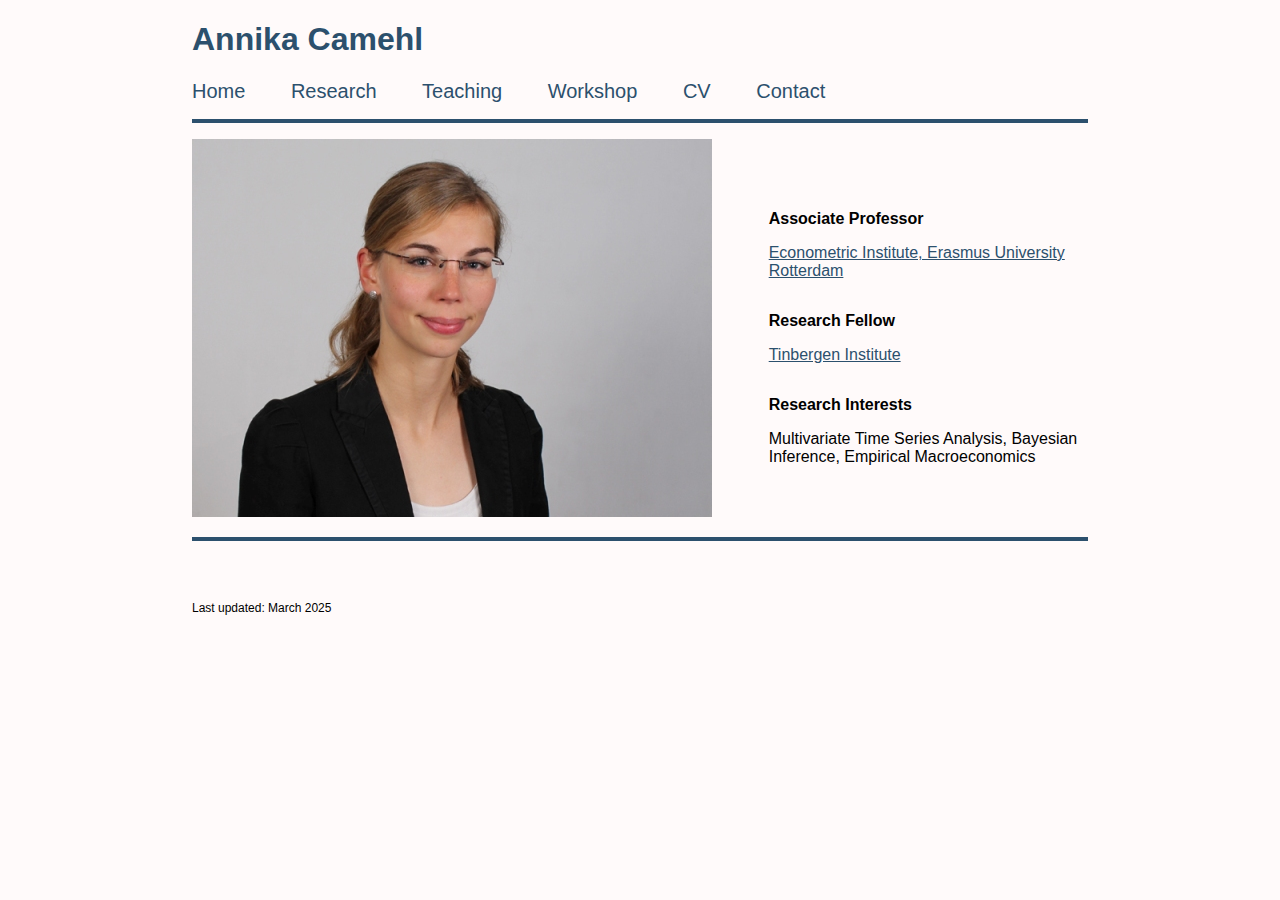
<file: index.html>
<!DOCTYPE html>
<html lang="en">     

<head>
	<meta charset="UTF-8">
	<link rel = 'stylesheet' href = 'page_style.css'>
	<title>Annika Camehl</title>
</head>

<body>
	<header> 
		<h1> Annika Camehl </h1>
	</header>
	<nav>
		<a href = 'index.html' class = 'nav_link'> Home </a>
		<a href = 'research.html' class = 'nav_link'> Research </a>
		<a href = 'teaching.html' class = 'nav_link'> Teaching </a>
		<a href = 'workshop.html' class = 'nav_link'> Workshop </a>
		<a href = 'cv.html' class = 'nav_link'> CV </a>
		<a href = 'contact.html' class = 'nav_link'> Contact </a>
	</nav>
	
	<p class='one'>  </p>
	
	<div class='flex-containermain' > 
		<div >
			<img src = 'aschnueckerDIW-1.jpg' alt = 'Picture of Annika Schn&uuml;cker' >	
		</div>
		
		<div  id = main_info>
			<h4> Associate Professor </h4> 			
			<p> <a href = 'https://www.eur.nl/en/people/annika-camehl' target = _blank> Econometric Institute, Erasmus University Rotterdam </a> </p>
			<h4> Research Fellow </h4>
			<p> <a href = 'https://www.tinbergen.nl/person/1173/annika-camehl' target = _blank> Tinbergen Institute </a> </p>
			<h4> Research Interests </h4>
			<p> Multivariate Time Series Analysis, Bayesian Inference, Empirical Macroeconomics			
		</div>
		
	</div>
	
	<p class='one'>  </p>

	
	<p class='small'> Last updated: March 2025 </p>

</body>
</html>
</file>
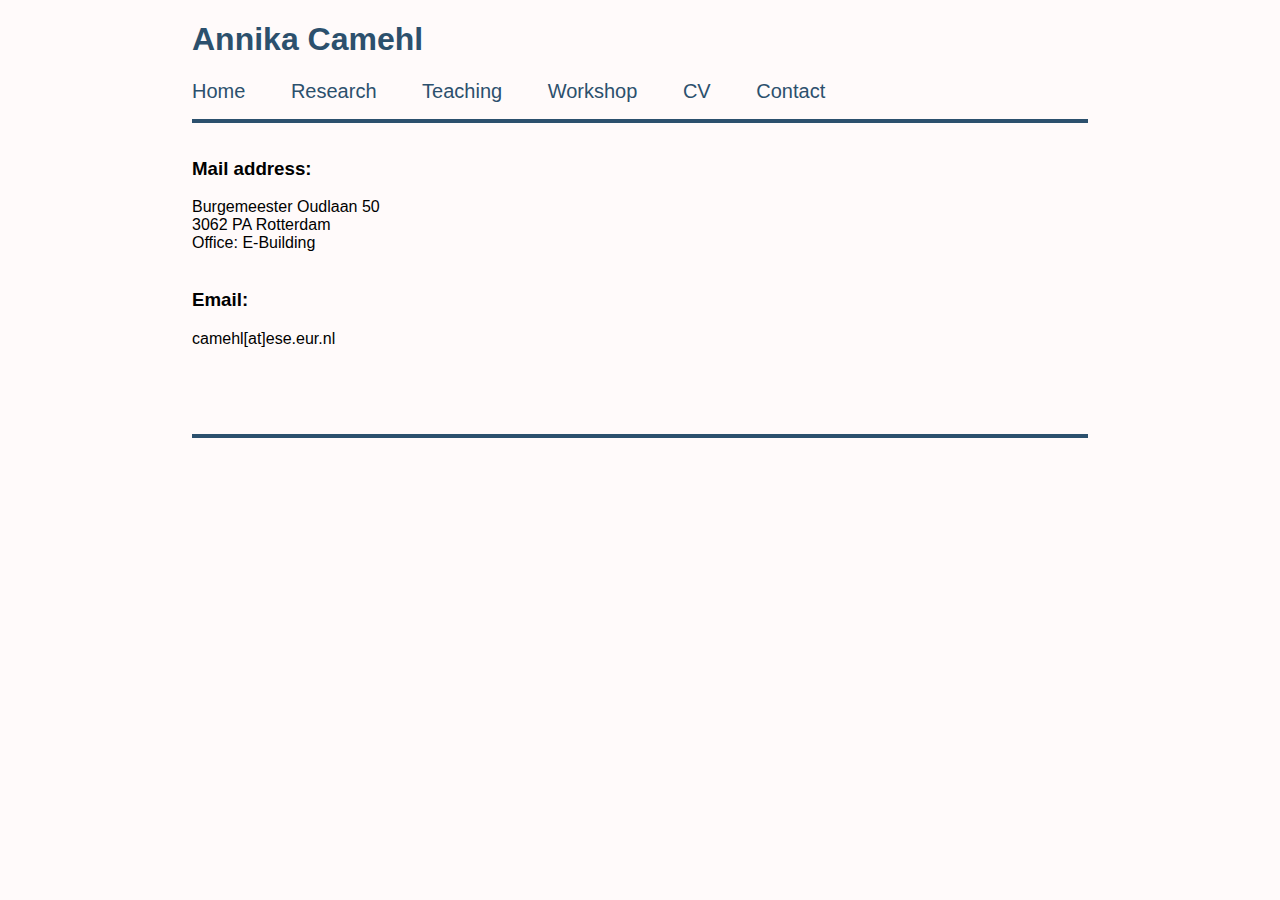
<file: contact.html>
<!DOCTYPE html>
<html lang="en">     

<head>
	<meta charset="UTF-8">
	<link rel = 'stylesheet' href = 'page_style.css'>
	<title>Annika Camehl</title>
</head>

<body>
	<header> 
		<h1> Annika Camehl </h1>
	</header>
	<nav>
		<a href = 'index.html' class = 'nav_link'> Home </a>
		<a href = 'research.html' class = 'nav_link'> Research </a>
		<a href = 'teaching.html' class = 'nav_link'> Teaching </a>
		<a href = 'workshop.html' class = 'nav_link'> Workshop </a>
		<a href = 'cv.html' class = 'nav_link'> CV </a>
		<a href = 'contact.html' class = 'nav_link'> Contact </a>
	</nav>
	
	<p class='one'>  </p>
	
	<div class='flex-container'>
		<div class = 'flex-item'>

			
			<h3> Mail address: </h3>
			<p> Burgemeester Oudlaan 50<br>  3062 PA Rotterdam <br> Office: E-Building  <br><br> </p>
			<h3> Email: </h3>
			<p>  camehl[at]ese.eur.nl  </p>	
		</div>
		
	</div>	
	
	<br>
	<br>
	<br>
	
	<p class='one'>  </p>
</file>
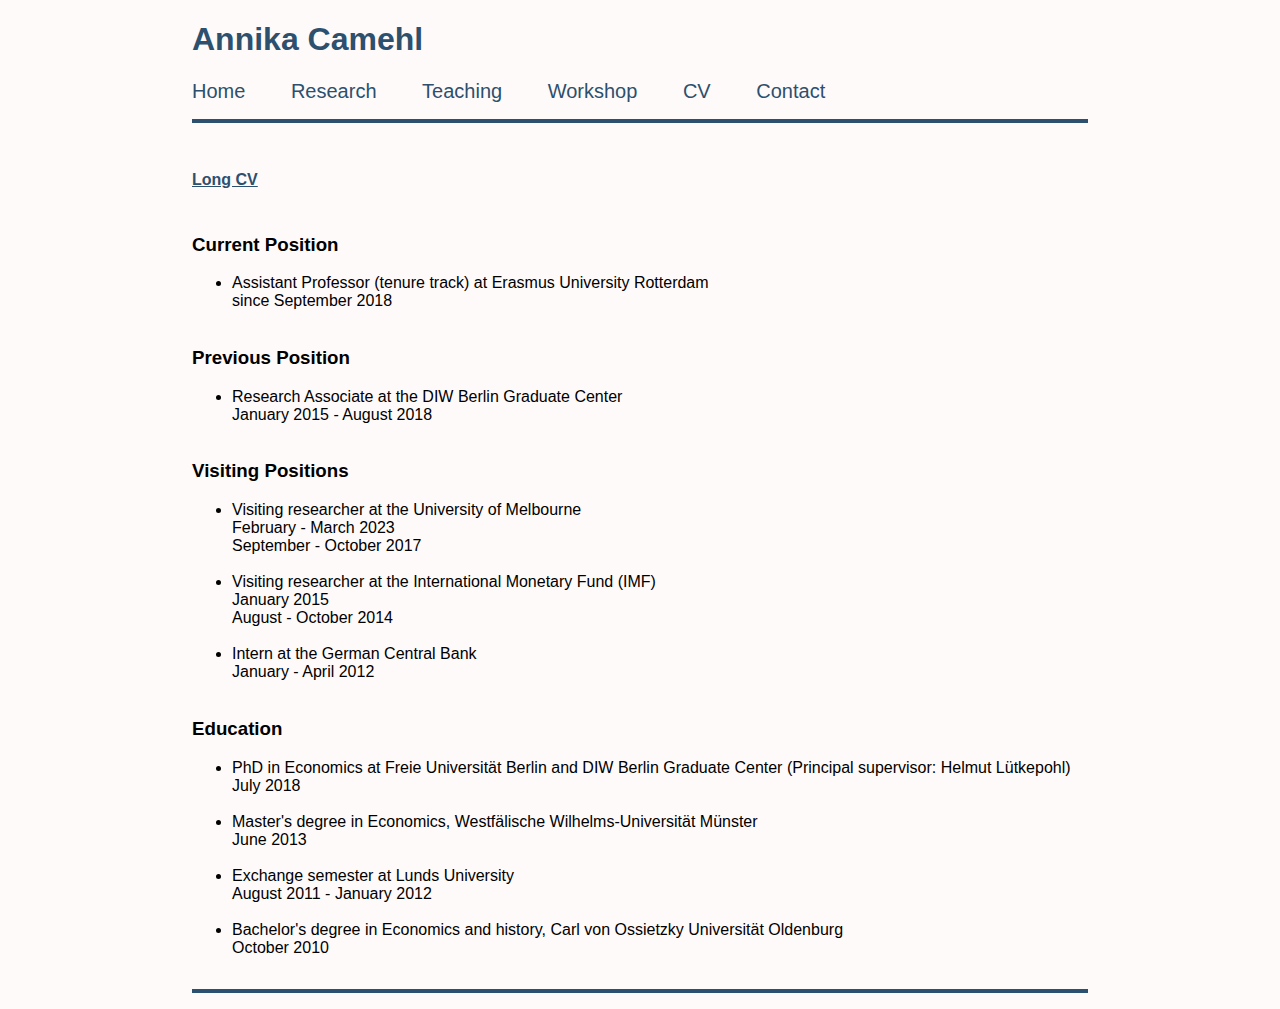
<file: cv.html>
<!DOCTYPE html>
<html lang="en">     

<head>
	<meta charset="UTF-8">
	<link rel = 'stylesheet' href = 'page_style.css'>
	<title>Annika Camehl</title>
</head>

<body>
	<header> 
		<h1> Annika Camehl </h1>
	</header>
	<nav>
		<a href = 'index.html' class = 'nav_link'> Home </a>
		<a href = 'research.html' class = 'nav_link'> Research </a>
		<a href = 'teaching.html' class = 'nav_link'> Teaching </a>
		<a href = 'workshop.html' class = 'nav_link'> Workshop </a>
		<a href = 'cv.html' class = 'nav_link'> CV </a>
		<a href = 'contact.html' class = 'nav_link'> Contact </a>
	</nav>
	
	<p class='one'>  </p>

	
	<div class='flex-container'>
		<div class = 'flex-item'>
		
		
	<h4> <a href = 'CV.pdf' target = _blank> Long CV</a> </h3>
		<br>
		
		<h3> Current Position </h3>
		<ul>
			<li> Assistant Professor (tenure track) at Erasmus University Rotterdam<br> 
			since September 2018</li> <br>
		</ul>
		<h3> Previous Position </h3>
		<ul>		
		<li> Research Associate at the DIW Berlin Graduate Center<br>
			January 2015 - August 2018 </li> <br>
		</ul>
		<h3> Visiting Positions </h3>
		<ul>			
			<li> Visiting researcher at the University of Melbourne<br>
			February - March 2023<br>
			September - October 2017 </li> <br>
			<li> Visiting researcher at the International Monetary Fund (IMF)<br>
			January 2015<br>
			August - October 2014 </li> <br>
			<li> Intern at the German Central Bank<br>
			January - April 2012 </li> <br>
		</ul> 
		<h3> Education </h3>
		<ul>
			<li> PhD in Economics at Freie Universit&aumlt Berlin and DIW Berlin Graduate Center (Principal supervisor: Helmut L&uuml;tkepohl)<br>
			July 2018 </li> <br>
			<li> Master's degree in Economics, Westf&auml;lische Wilhelms-Universit&aumlt M&uuml;nster<br>
			June 2013 </li> <br>
			<li> Exchange semester at Lunds University<br>
			August 2011 - January 2012</li> <br>
			<li> Bachelor's degree in Economics and history, Carl von Ossietzky Universit&aumlt Oldenburg<br>
			October 2010 </li>
		</ul>
	
		
	
		</div>
	</div>
	
<p class='one'>  </p>

</body>
</html>
</file>
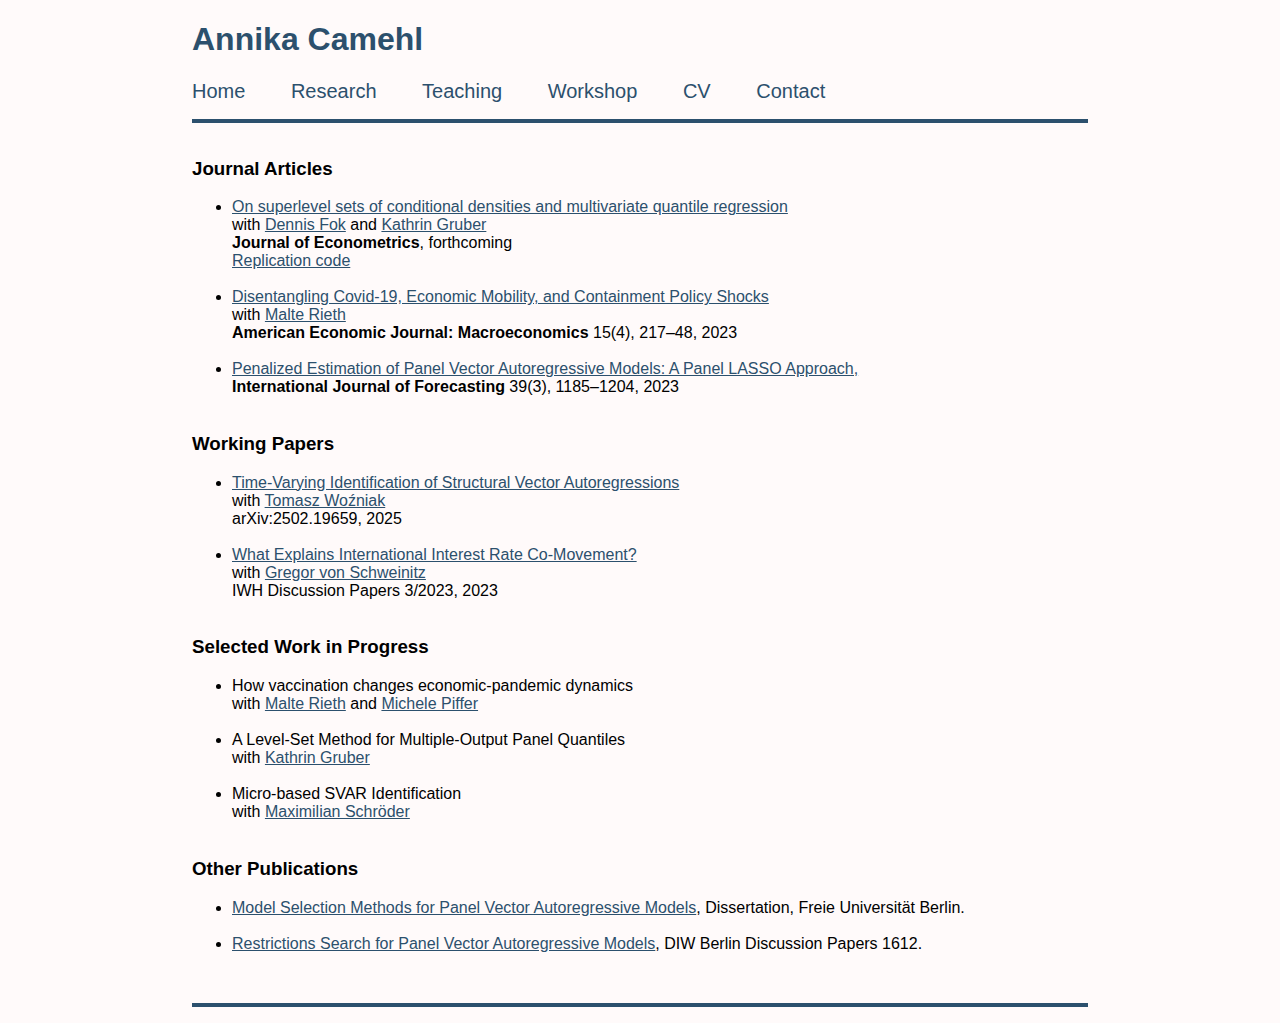
<file: research.html>
<!DOCTYPE html>
<html lang="en">     

<head>
	<meta charset="UTF-8">
	<link rel = 'stylesheet' href = 'page_style.css'>
	<title>Annika Camehl</title>
</head>

<body>
	<header> 
		<h1> Annika Camehl </h1>
	</header>
	<nav>
		<a href = 'index.html' class = 'nav_link'> Home </a>
		<a href = 'research.html' class = 'nav_link'> Research </a>
		<a href = 'teaching.html' class = 'nav_link'> Teaching </a>
		<a href = 'workshop.html' class = 'nav_link'> Workshop </a>
		<a href = 'cv.html' class = 'nav_link'> CV </a>
		<a href = 'contact.html' class = 'nav_link'> Contact </a>
	</nav>
	
	<p class='one'>  </p>


	<div class='flex-container'>
		<div class = 'flex-item'>

			
			<h3> Journal Articles </h3>
			<ul>
			
			<li><a href = 'https://doi.org/10.1016/j.jeconom.2024.105807' target = _blank> On superlevel sets of conditional densities and multivariate quantile regression</a> <br>
			with <a href ='https://personal.eur.nl/dfok/' target = _blank>Dennis Fok</a> and <a href ='https://www.eur.nl/people/kathrin-gruber' target = _blank>Kathrin Gruber</a> <br>
			<strong>Journal of Econometrics</strong>, forthcoming <br>
			<a href = 'https://github.com/aschnuecker/Superlevel-sets' target = _blank>Replication code</a>			</li> <br> 
			
			
			<li><a href = 'https://www.aeaweb.org/articles?id=10.1257/mac.20210071&&from=f' target = _blank> Disentangling Covid-19, Economic Mobility, and Containment Policy Shocks</a> <br>
			with <a href ='https://geld.wiwi.uni-halle.de/' target = _blank> Malte Rieth</a> <br>
			<strong>American Economic Journal: Macroeconomics</strong> 15(4),  217&ndash;48, 2023 </li> <br>
						
			<li><a href = 'https://doi.org/10.1016/j.ijforecast.2022.05.007' target = _blank> Penalized Estimation of Panel Vector Autoregressive Models: A Panel LASSO Approach,</a> <br> 
			<strong>International Journal of Forecasting</strong> 39(3), 1185&ndash;1204, 2023</li> <br>
		
		
			</ul>

			<h3> Working Papers </h3>
			<ul>
			

			
			<li><a href = 'http://arxiv.org/abs/2502.19659' target = _blank>Time-Varying Identification of Structural Vector Autoregressions</a> <br>
			with <a href ='https://fbe.unimelb.edu.au/our-people/staff/economics/tomasz-wozniak' target = _blank>Tomasz Wo&#378;niak</a> <br>
			arXiv:2502.19659, 2025 </li> <br>
			
			
			<li><a href = 'https://www.iwh-halle.de/en/publications/detail/what-explains-international-interest-rate-co-movement/' target = _blank>What Explains International Interest Rate Co-Movement?</a> <br>
			with <a href ='https://gvschweinitz.org/' target = _blank>Gregor von Schweinitz</a> <br>
			IWH Discussion Papers 3/2023, 2023 </li> <br>
						
			</ul>
			
			<h3> Selected Work in Progress </h3>
			<ul>
					
			<li> How vaccination changes economic-pandemic dynamics <br>
			with <a href ='https://geld.wiwi.uni-halle.de/' target = _blank> Malte Rieth</a> and <a href ='https://sites.google.com/site/michelepiffereconomics/home' target = _blank> Michele Piffer</a></li><br>
			
			<li> A Level-Set Method for Multiple-Output Panel Quantiles <br>
			with <a href ='https://www.eur.nl/people/kathrin-gruber' target = _blank>Kathrin Gruber</a></li><br>

			<li> Micro-based SVAR Identification <br>
			with <a href ='https://sites.google.com/view/maximilianschroder/home/' target = _blank> Maximilian Schr&#246;der</a></li><br>


			
			</ul>
			
			<h3> Other Publications</h3>
			<ul>
			
			<li> <a href = 'https://refubium.fu-berlin.de/handle/fub188/22756' target = _blank>Model Selection Methods for Panel Vector Autoregressive Models</a>, Dissertation, Freie Universit&aumlt Berlin.</li><br>
			
			<li> <a href = 'https://www.diw.de/documents/publikationen/73/diw_01.c.545784.de/dp1612.pdf' target = _blank>Restrictions Search for Panel Vector Autoregressive Models</a>, DIW Berlin Discussion Papers 1612.</li><br>

			</ul>

		</div>
	</div>
<p class='one'>  </p>
</body>
</html>
</file>
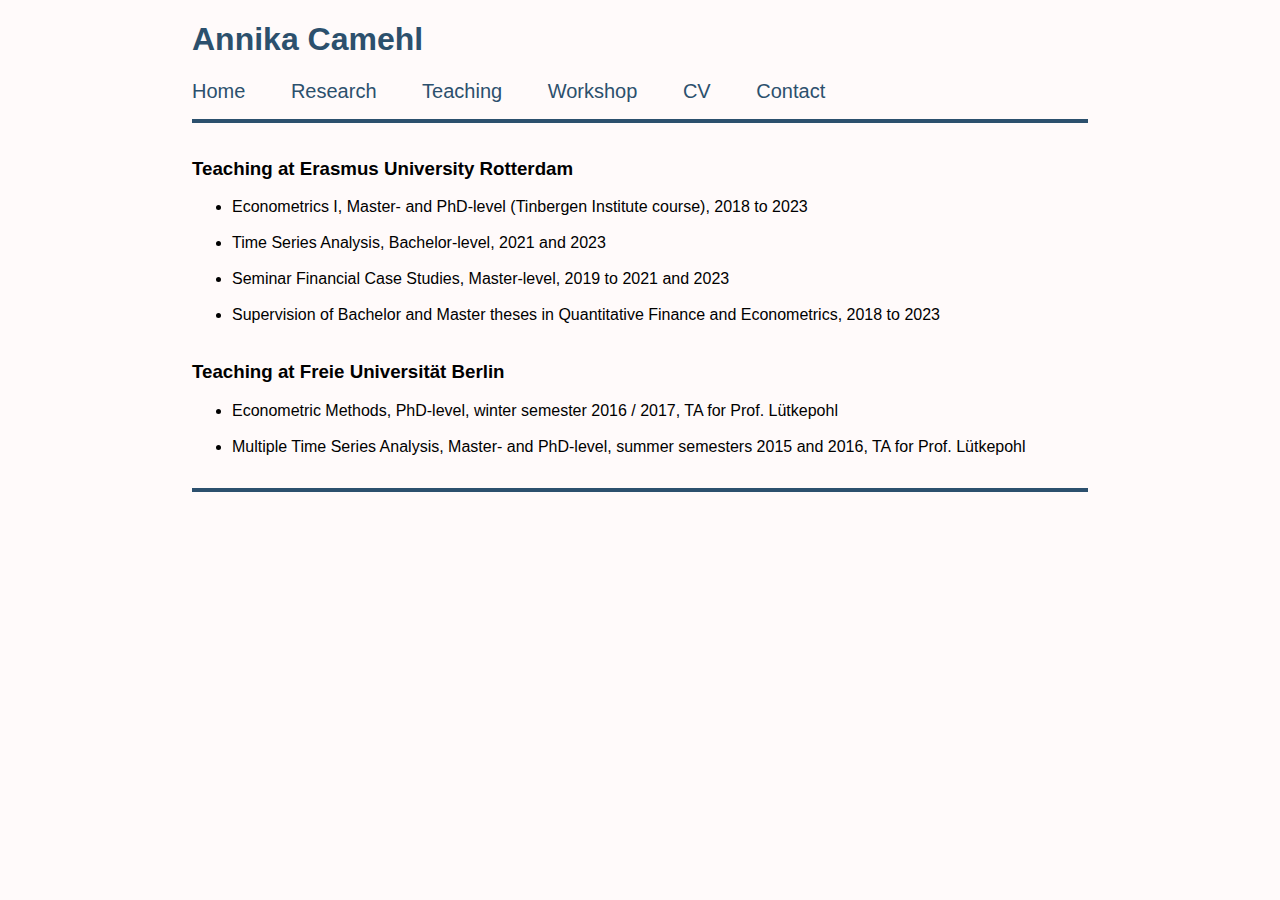
<file: teaching.html>
<!DOCTYPE html>
<html lang="en">     

<head>
	<meta charset="UTF-8">
	<link rel = 'stylesheet' href = 'page_style.css'>
	<title>Annika Camehl</title>
</head>

<body>
	<header> 
		<h1> Annika Camehl </h1>
	</header>
	<nav>
		<a href = 'index.html' class = 'nav_link'> Home </a>
		<a href = 'research.html' class = 'nav_link'> Research </a>
		<a href = 'teaching.html' class = 'nav_link'> Teaching </a>
		<a href = 'workshop.html' class = 'nav_link'> Workshop </a>
		<a href = 'cv.html' class = 'nav_link'> CV </a>
		<a href = 'contact.html' class = 'nav_link'> Contact </a>
	</nav>
	
	<p class='one'>  </p>

	<div class='flex-container'>
		<div class = 'flex-item'>

		<h3> Teaching at Erasmus University Rotterdam</h3>
			<ul> 
			
				<li> Econometrics I, Master- and PhD-level (Tinbergen Institute course), 2018 to 2023</li> <br>
				<li> Time Series Analysis, Bachelor-level, 2021 and 2023</li> <br>
				<li> Seminar Financial Case Studies, Master-level, 2019 to 2021 and 2023</li> <br> 
				<li> Supervision of Bachelor and Master theses in Quantitative Finance and Econometrics, 2018 to 2023</li> <br>
				
			
 			</ul>
		
			<h3> Teaching at Freie Universit&aumlt Berlin</h3>
			<ul> 
				<li> Econometric Methods, PhD-level, winter semester 2016 / 2017, TA for Prof. L&uuml;tkepohl</li> <br> 
				<li> Multiple Time Series Analysis, Master- and PhD-level, summer semesters 2015 and 2016, TA for Prof. L&uuml;tkepohl </li>
 			</ul>



		</div>
	</div>
<p class='one'>  </p>
</body>
</html>
</file>
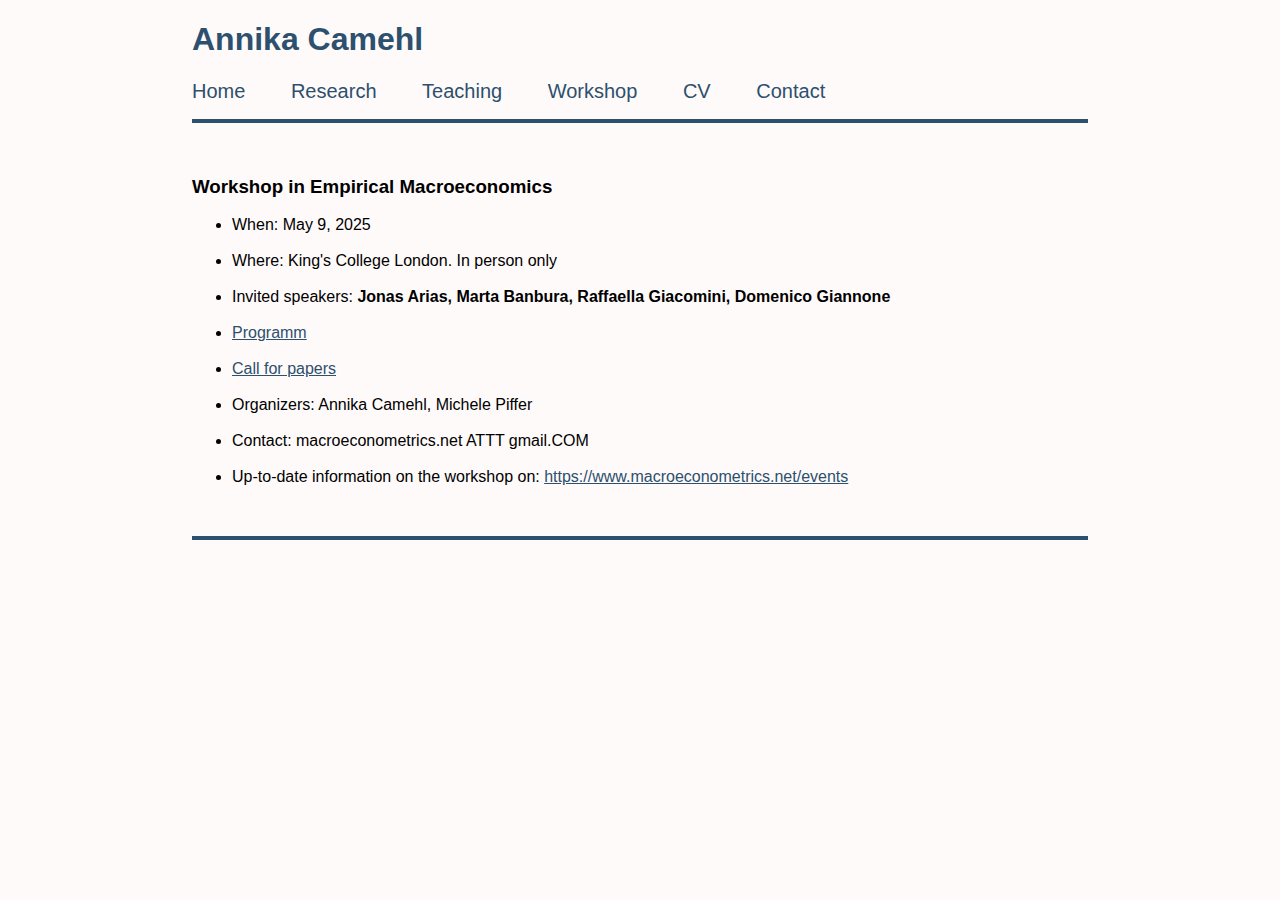
<file: workshop.html>
<!DOCTYPE html>
<html lang="en">     

<head>
	<meta charset="UTF-8">
	<link rel = 'stylesheet' href = 'page_style.css'>
	<title>Annika Camehl</title>
</head>

<body>
	<header> 
		<h1> Annika Camehl </h1>
	</header>
	<nav>
		<a href = 'index.html' class = 'nav_link'> Home </a>
		<a href = 'research.html' class = 'nav_link'> Research </a>
		<a href = 'teaching.html' class = 'nav_link'> Teaching </a>
		<a href = 'workshop.html' class = 'nav_link'> Workshop </a>
		<a href = 'cv.html' class = 'nav_link'> CV </a>
		<a href = 'contact.html' class = 'nav_link'> Contact </a>
	</nav>
	
	<p class='one'>  </p>

	
	<div class='flex-container'>
		<div class = 'flex-item'>
		
		
		<br>
		
		<h3> Workshop in Empirical Macroeconomics  </h3>
		<ul>
			<li> When: May 9, 2025 </li> <br>
			<li> Where: King's College London. In person only </li> <br>
			<li> Invited speakers: <strong>	Jonas Arias, Marta Banbura, Raffaella Giacomini, Domenico Giannone </strong> </li> <br>
			<li> <a href = 'Program_2025Workshop.pdf' target = _blank> Programm </a>  </li> <br>
			<li> <a href = 'Call for papers_2025MacroWorkshop.pdf' target = _blank> Call for papers </a>  </li> <br>
			<li> Organizers: Annika Camehl, Michele Piffer  </li> <br>
			<li> Contact: macroeconometrics.net ATTT gmail.COM </li> <br>
			<li> Up-to-date information on the workshop on: <a href = 'https://www.macroeconometrics.net/events' target = _blank>https://www.macroeconometrics.net/events</a>			</li> <br> 
		</ul>
		
		
	
		</div>
	</div>
	
<p class='one'>  </p>

</body>
</html>
</file>
<file: page_style.css>
html {
	font: 16px arial, sans-serif;
	background-color: snow;
	}

body {
    margin: auto;
    width: 70%;
    text-align: justify;
	}



.nav_link {
	margin-right: 2em;
	color: #2c506d;
	text-decoration: none;
	font-size: 125%;
	}	
	
a {
	color: #2c506d;
	}

p.italic {
    font-style: italic;
}	

p.one {
     border-bottom: 4px solid #2c506d;
}


p.two {
     border-bottom: 1px solid #2c506d;
}

p.small {
    font-size: 75%;
    margin-top: 5em;
    margin-bottom: 2em;
}



h1 { 

    color: #2c506d;

}

h2 { 

    color: #2c506d;

}



h4 { 

    margin-top: 2em;
    margin-bottom: 0.5em;

}


.flex-containermain {
	display: -webkit-flex;
	display: -ms-flex;
	display: flex;
	align-items: center;
	text-align: left;
		}

.flex-container {
	display: -webkit-flex;
	display: -ms-flex;
	display: flex;
	align-items: flex-start;
        text-align: left;
		}


	
	
img {	
	hight: 50%;
	}

#main_info {
	margin-left: 1.5cm;
	
}
</file>
